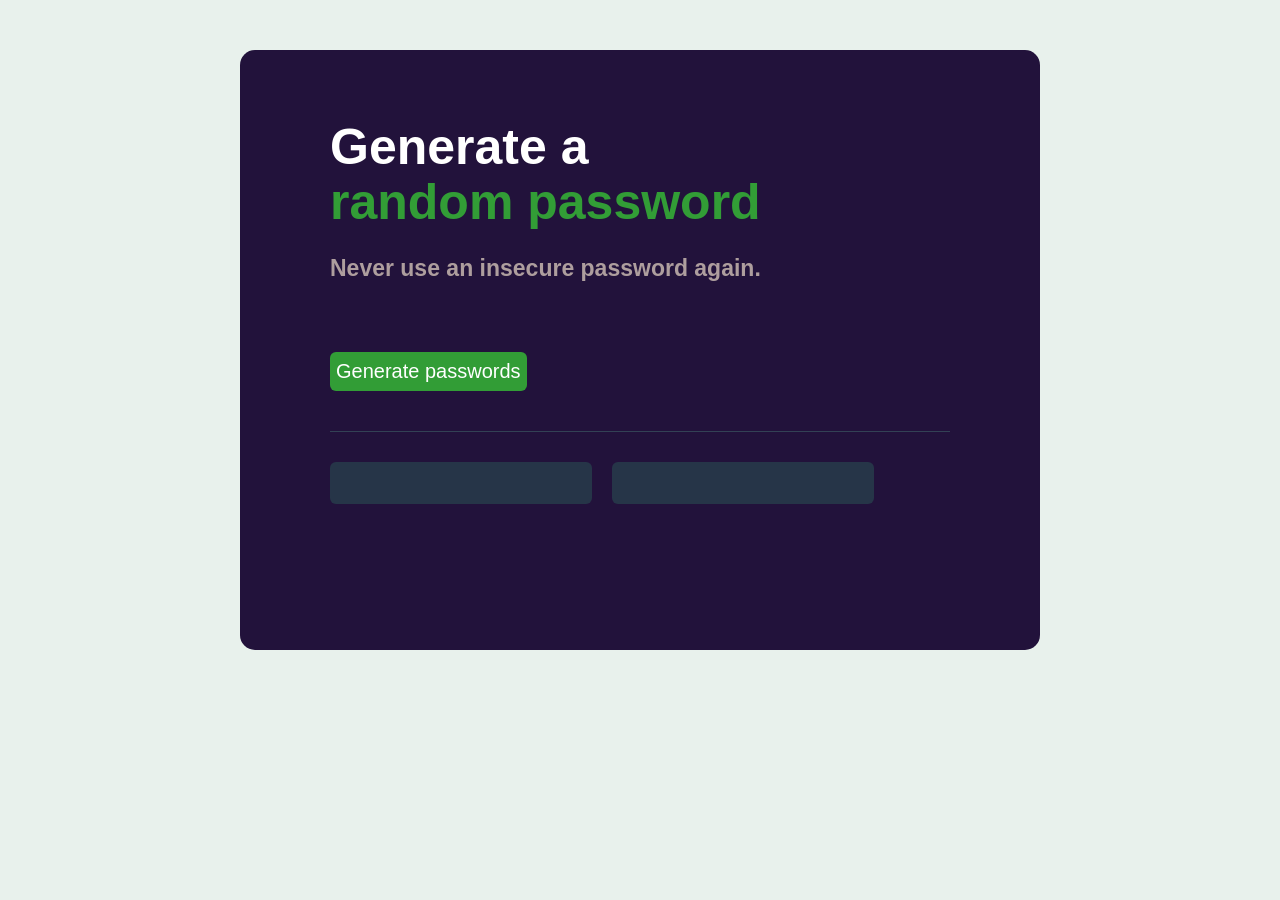
<file: index.html>
<!DOCTYPE html>
<html>
    <head>
        <link rel="stylesheet" href="style.css">
    </head>
    <body>
        <div class="container">
        <div class="text">
            <h1>Generate a <br><span>random password</span></h1>
            <h3>Never use an insecure password again.</h3>
            <button id="btn" onclick="generatePasswords()">Generate passwords</button>
            <hr>
        </div>
        <div id="passwordds">
            <input type="text" id="firstpassword">
            <input type="text" id="secondpassword">
        </div>
        </div>
        <script src="script.js"></script>
    </body>
</html>
</file>
<file: style.css>
body{
     margin: 0;
    background-color: #e8f1ec;
    font-family: Arial, sans-serif;
}
.container{
    background-color: rgb(34, 18, 59);
    background-size: 100% 100%;
    background-position: center;
    border-radius: 15px;
    background-repeat: no-repeat;
    width: 800px;
    height: 600px;
    margin: 50px auto;
}
.text{
 padding-left: 90px;
    padding-top: 70px;
}
h1{
    color: white;
    font-size: 50px;
    line-height: 1.1;
    margin: 0 0 25px;
}
span{
    color: rgb(50, 157, 54);
}
h3{
    color: rgb(174, 158, 158);
    font-size: 23px;
    margin: 0;
}
#btn{
    background-color: rgb(50, 157, 54);
    color: white;
    padding: 8px 6px;
    margin-top: 70px;
    font-size: 20px;
    border-radius: 6px;
    border: none;
}
#btn:hover {
    background-color: #267d2b;
}
hr {
    border: none;
    height: 1px;
    background-color: #334155;
    width: 620px;
    margin-left: 0;
    margin-right: 0;
    margin-top: 40px;
}
#passwordds {
    display: flex;
    gap: 20px;
    margin: 30px 90px;
}

#passwordds input {
    width: 250px;
    height: 40px;
    background-color: #263548;
    color: #4ade80;
    border: none;
    border-radius: 6px;
    padding-left: 10px;
    font-size: 16px;
}
</file>
<file: style1.css>
body{
     margin: 0;
    background-color: #e8f1ec;
    font-family: Arial, sans-serif;
}
.container{
    background-color: rgb(34, 18, 59);
    background-size: 100% 100%;
    background-position: center;
    border-radius: 15px;
    background-repeat: no-repeat;
    width: 800px;
    height: 600px;
    margin: 50px auto;
}
.text{
 padding-left: 90px;
    padding-top: 70px;
}
h1{
    color: white;
    font-size: 50px;
    line-height: 1.1;
    margin: 0 0 25px;
}
span{
    color: rgb(50, 157, 54);
}
h3{
    color: rgb(174, 158, 158);
    font-size: 23px;
    margin: 0;
}
#btn{
    background-color: rgb(50, 157, 54);
    color: white;
    padding: 8px 6px;
    margin-top: 70px;
    font-size: 20px;
    border-radius: 6px;
    border: none;
}
#btn:hover {
    background-color: #267d2b;
}
hr {
    border: none;
    height: 1px;
    background-color: #334155;
    width: 620px;
    margin-left: 0;
    margin-right: 0;
    margin-top: 40px;
}
#passwordds {
    display: flex;
    gap: 20px;
    margin: 30px 90px;
}

#passwordds input {
    width: 250px;
    height: 40px;
    background-color: #263548;
    color: #4ade80;
    border: none;
    border-radius: 6px;
    padding-left: 10px;
    font-size: 16px;
}
</file>
